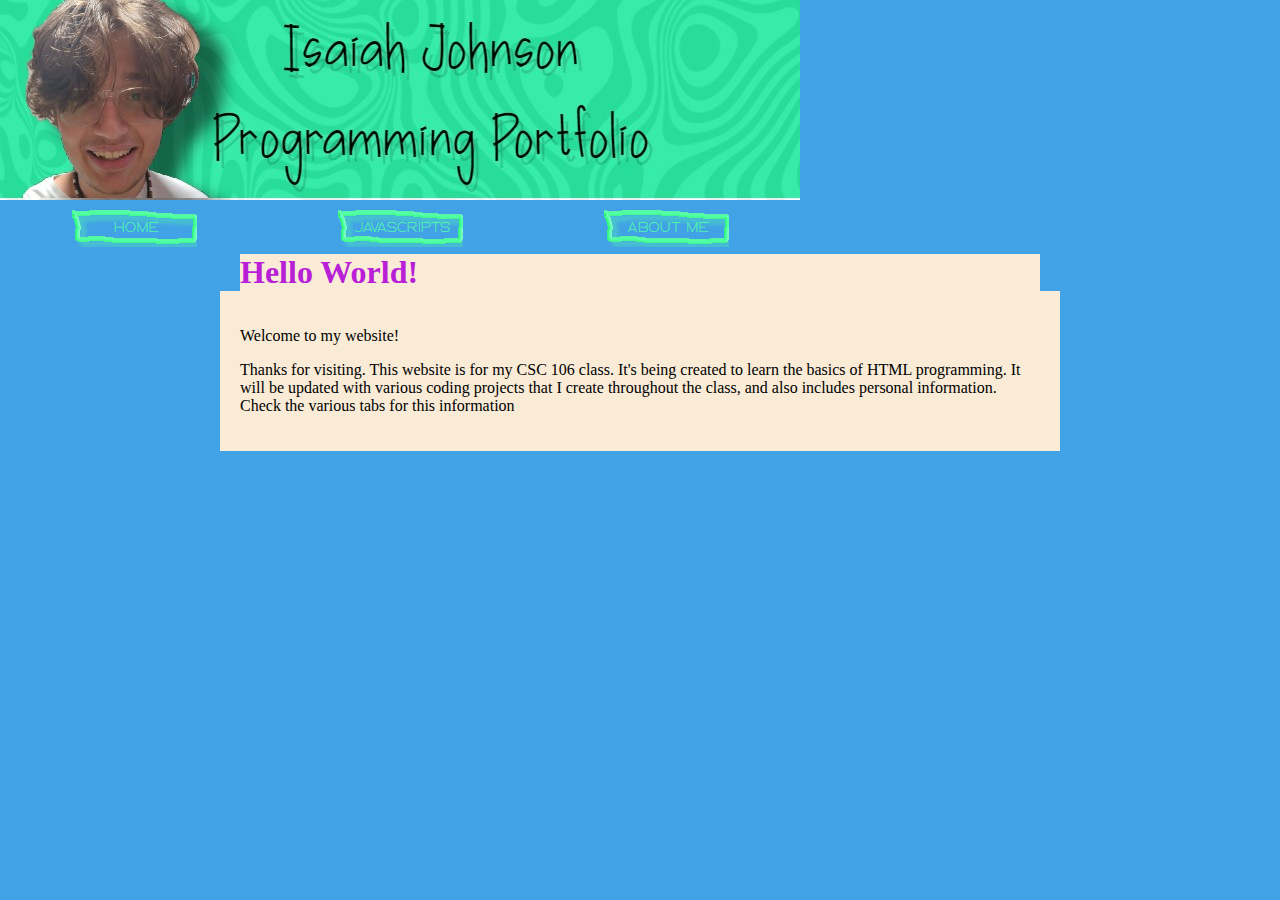
<file: index.html>
<!DOCTYPE html>
<html lang="en">
<head>
    <meta charset="UTF-8">
    <meta name="viewport" content="width=device-width, initial-scale=1.0">
    <title>Isaiah's Website for CSC 106
    </title>
    <link rel="stylesheet" href="MyStyle.css">
</head>
<body>
    <img src="myBanner(1).jpg" alt="" id="Banner">
    <table>
        <tr>
            <td align="center
            "><a href="index.html"><img src="home.png"></a></td>
            <td align="center"><a href="Javascripts.html"><img src="javascripts.png"></a></td>
            <td align="center"><a href="About Me.html"><img src="about.png" alt=""></a></td>
        </tr>
    </table>
    <h1>Hello World!</h1>
    <div id="content"><p>Welcome to my website!</p>
    <p>Thanks for visiting. 
        This website is for my CSC 106 class. 
        It's being created to learn the basics of HTML programming.
        It will be updated with various coding projects that I create throughout the class, and also includes personal information. 
        Check the various tabs for this information</p></div>    
</body>
</html>
</file>
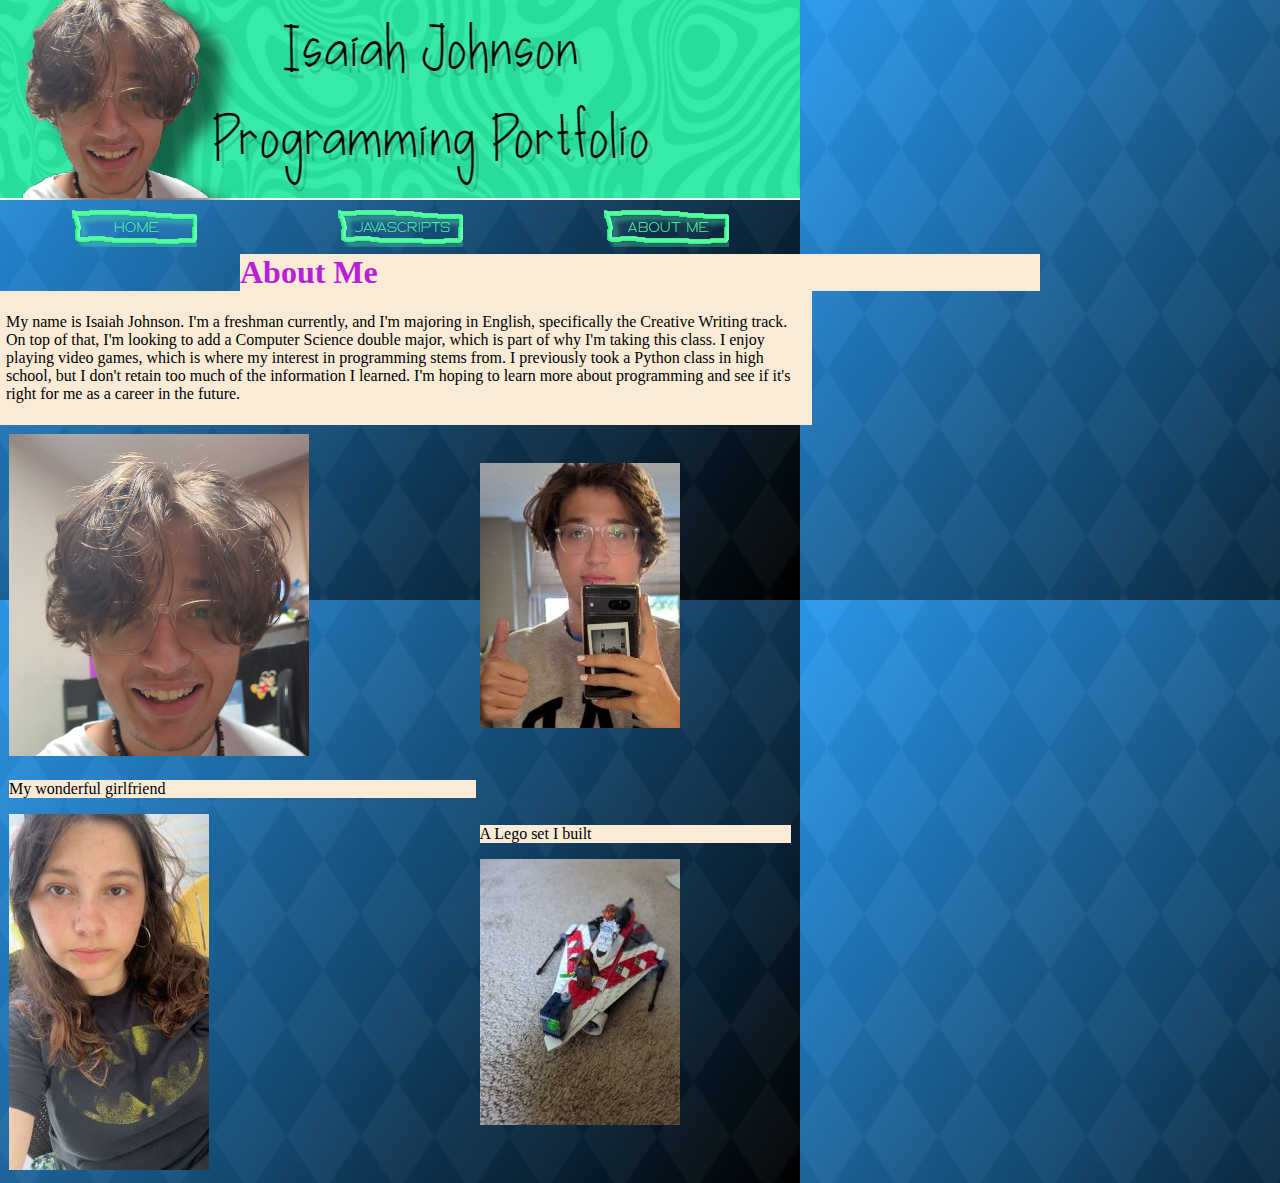
<file: About Me.html>
<!DOCTYPE html>
<html lang="en">
<head>
    <meta charset="UTF-8">
    <meta name="viewport" content="width=device-width, initial-scale=1.0">
    <title>About Me</title>
    <link rel="stylesheet" href="MyStyle.css">
    <style>
        body {background-image: url(myBackground.jpg);}
        p {background-color: antiquewhite;}
        h1 {background-color: antiquewhite;}
        #pictures {float: left;margin: auto;padding: 6px;}
        #content {float: left;margin: auto;padding: 6px;}
    </style>
</head>
<body>
    <img src="myBanner(1).jpg" alt="" id="Banner">
    <table>
        <tr>
            <td align="center
            "><a href="index.html"><img src="home.png"></a></td>
            <td align="center"><a href="Javascripts.html"><img src="javascripts.png"></a></td>
            <td align="center"><a href="About Me.html"><img src="about.png" alt=""></a></td>
        </tr>
    </table>
    <h1>About Me</h1>
    <div id="content"><p>My name is Isaiah Johnson. 
        I'm a freshman currently, and I'm majoring in English, specifically the Creative Writing track. 
        On top of that, I'm looking to add a Computer Science double major, which is part of why I'm taking this class. 
        I enjoy playing video games, which is where my interest in programming stems from.
         I previously took a Python class in high school, but I don't retain too much of the information I learned.
         I'm hoping to learn more about programming and see if it's right for me as a career in the future.</p></div>
    <table id="pictures">
        <tr>
            <td><img src="isaiahjohnson.jpg"></td>
            <td><img src="mirror selfie.jpg"></td>
        </tr>
        <tr>
            <td><p>My wonderful girlfriend</p><img src="Gaby.jpg" alt="My Beautiful Girlfriend"></td>
            <td><p>A Lego set I built</p><img src="lego.jpg" alt="A lego I built"></td>
        </tr>
    </table>
</body>
</html>
</file>
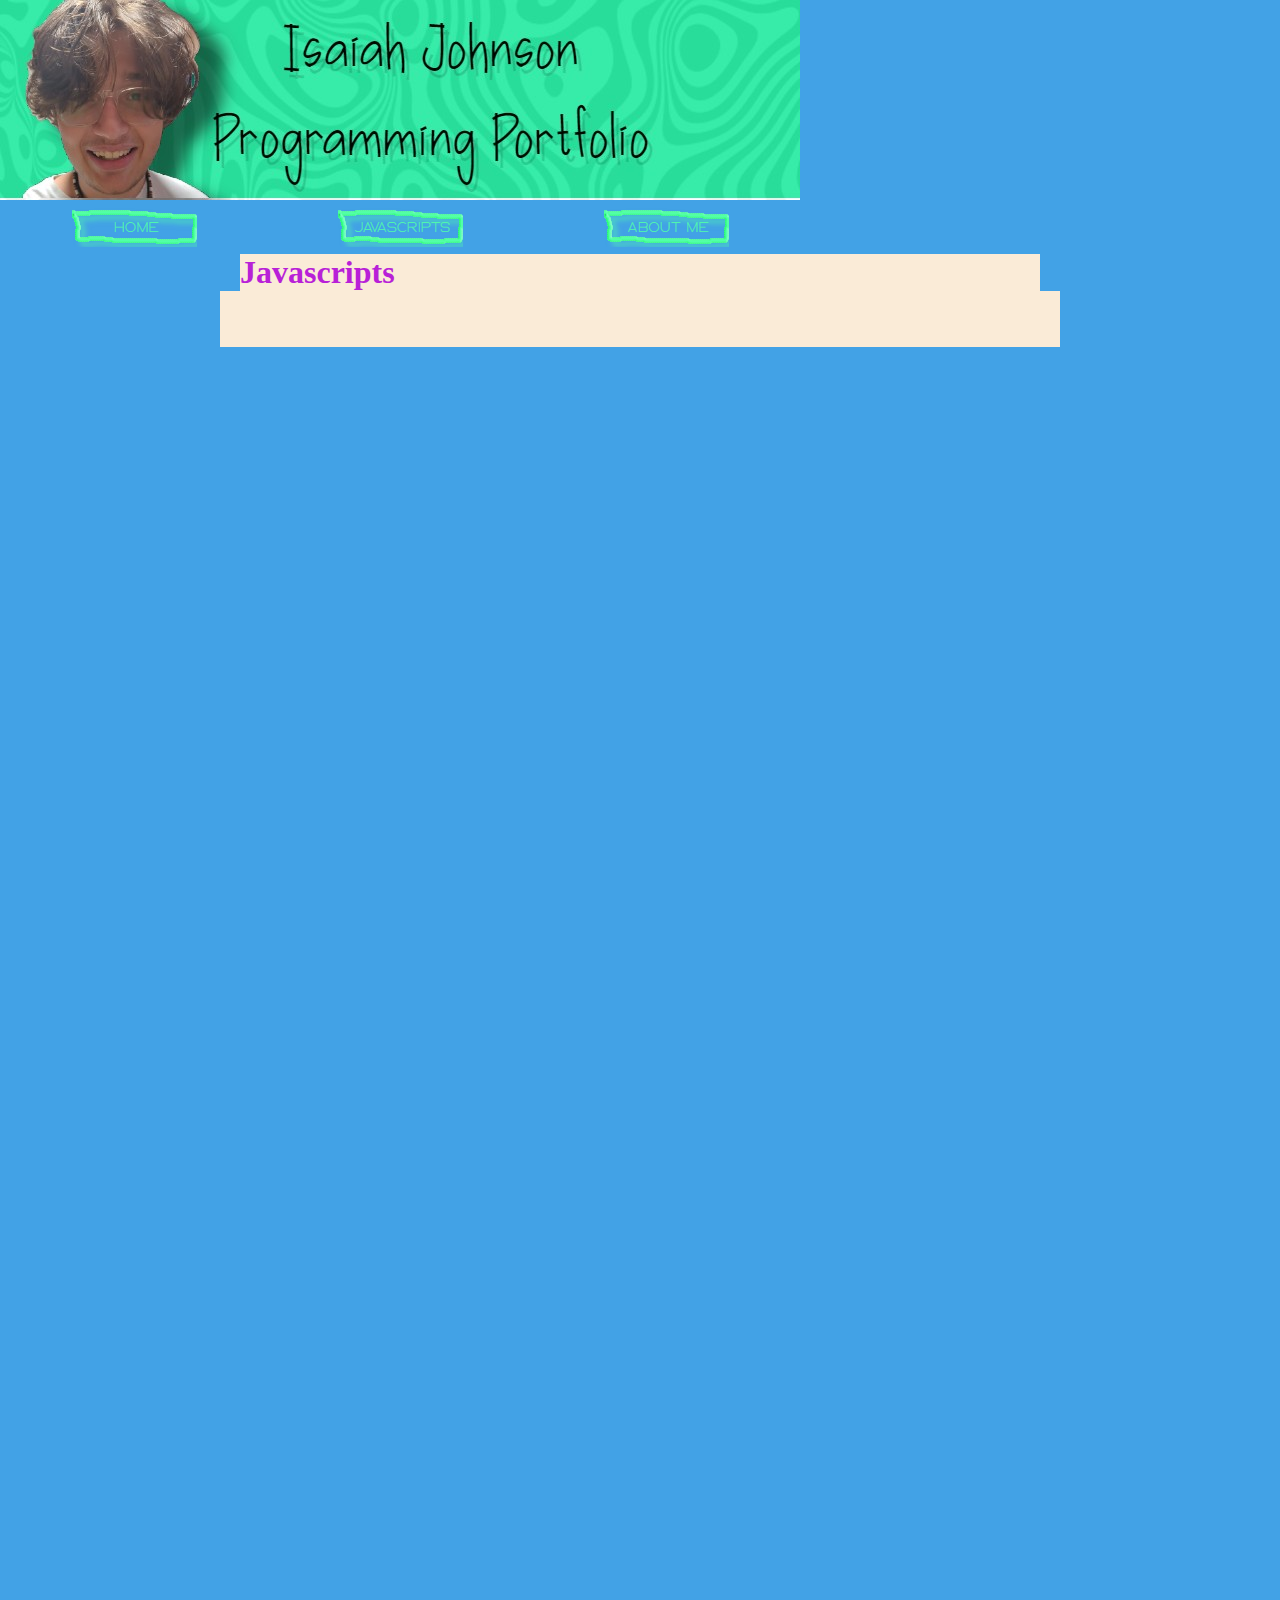
<file: Javascripts.html>
<!DOCTYPE html>
<html lang="en">
<head>
    <meta charset="UTF-8">
    <meta name="viewport" content="width=device-width, initial-scale=1.0">
    <title>Javascripts
    </title>
    <link rel="stylesheet" href="MyStyle.css">
</head>
<body>
    <img src="myBanner(1).jpg" alt="" id="Banner">
    <table>
        <tr>
            <td align="center
            "><a href="index.html"><img src="home.png"></a></td>
            <td align="center"><a href="Javascripts.html"><img src="javascripts.png"></a></td>
            <td align="center"><a href="About Me.html"><img src="about.png" alt=""></a></td>
        </tr>
    </table>
    <h1>Javascripts</h1>
    <div id="content"><p></p></div>
<p></p>
<iframe src="https://code-lab.app/program/87a4804f-ca10-46de-9d36-0cfbaed3a418/embed" style="min-height: 500px; min-width: 400px; border: none; "></iframe>
<iframe src="https://code-lab.app/program/46fe69d0-35a3-4d20-b810-2dbd7a3f4f10/embed" style="min-height: 500px; min-width: 400px; border: none; "></iframe>
<iframe src="https://code-lab.app/program/0ccbd8b8-d85e-498b-8ef5-934772ab0c33/embed" style="min-height: 500px; min-width: 400px; border: none; "></iframe>
<iframe src="https://code-lab.app/program/46fe69d0-35a3-4d20-b810-2dbd7a3f4f10/embed" style="min-height: 500px; min-width: 400px; border: none; "></iframe>
<iframe src="https://code-lab.app/program/2b1e8097-9cb6-4bf3-b9a3-7fd5fdc8f34f/embed" style="min-height: 500px; min-width: 400px; border: none; "></iframe>
<iframe src="https://code-lab.app/program/0fa127d4-438b-4a04-8674-be5dc97d82f0/embed" style="min-height: 500px; min-width: 400px; border: none; "></iframe>
<iframe src="https://code-lab.app/program/5450f699-4875-46f0-bb9a-8ed789386a21/embed" style="min-height: 500px; min-width: 400px; border: none; "></iframe>
<iframe src="https://code-lab.app/program/ee9f4978-4f96-4b90-b864-7995d2177381/embed" style="min-height: 500px; min-width: 400px; border: none; "></iframe>
<iframe src="https://code-lab.app/program/2cfec2a4-088e-44db-88f9-26b47520686d/embed" style="min-height: 500px; min-width: 400px; border: none; "></iframe>
<iframe src="https://code-lab.app/program/c55f4b20-82d4-4d1b-80a1-f51061582a4b/embed" style="min-height: 500px; min-width: 400px; border: none; "></iframe>
</body>
</html>
</file>
<file: MyStyle.css>
h1{color: rgb(184, 32, 215);background-color: antiquewhite;width: 800px;margin: auto;}
table{width: 800px;}
body{background-color: rgb(66, 162, 230);margin: auto;}
#content{color: black;width: 800px;margin: auto;padding: 20px;background-color: antiquewhite;}
</file>
